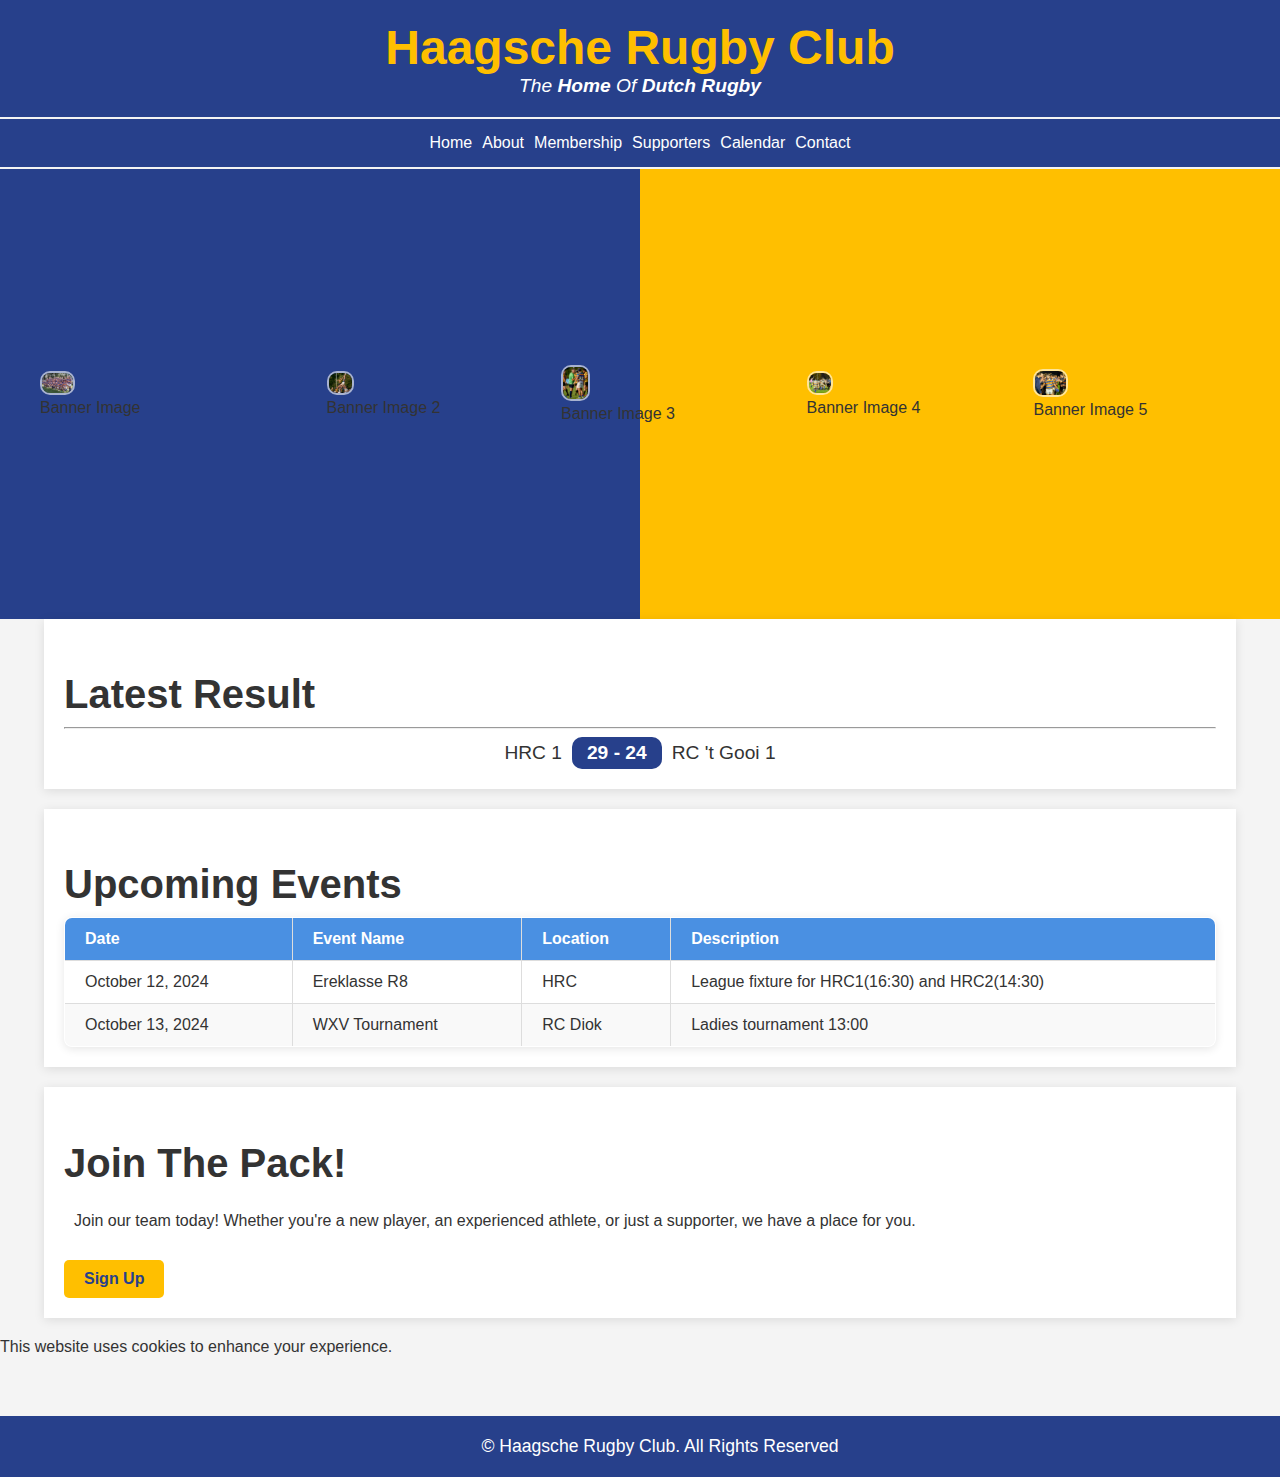
<file: index.html>
<!DOCTYPE html>
<html lang="en">
<head>
    <meta charset="UTF-8">
    <meta name="viewport" content="width=device-width, initial-scale=1.0">
    <link rel="stylesheet" type="text/css" href="css/style.css" />
    <link rel="icon" type="image/JPG" href="images/hrclogo.jpg">
    <title>Homepage</title>
    <meta name="author" content="Taffy Kahembe">

</head>
<body>

  <!-- Header Section -->
<header>
<section class="header">
    <h1>Haagsche Rugby Club</h1>
    <p>The <strong>Home</strong> Of <strong>Dutch Rugby</strong></p>
</section>

<!-- Navigation Bar -->
<nav class="navbar">
    <a href="index.html">Home</a>
    <a href="detail1.html">About</a>
    <a href="detail2.html">Membership</a>
    <a href="detail3.html">Supporters</a>
    <a href="detail4.html">Calendar</a>
    <a href="contact.html">Contact</a>
</nav>
</header>

<!-- Banner Section -->
<section class="banner">
    <figure>
        <img src="images/teamfoto.JPG" alt="Banner Image" title="Banner Image" class="banner-image">
        <figcaption>Banner Image</figcaption>
    </figure>
    <figure>
        <img src="images/teamfoto2.JPG" alt="Banner Image2" title="Banner Image2" class="banner-image">
        <figcaption>Banner Image 2</figcaption>
    </figure>
    <figure>
        <img src="images/teamfoto3.JPG" alt="Banner Image3" title="Banner Image3" class="banner-image">
        <figcaption>Banner Image 3</figcaption>
    </figure>
    <figure>
        <img src="images/teamfoto4.JPG" alt="Banner Image4" title="Banner Image4" class="banner-image">
        <figcaption>Banner Image 4</figcaption>
    </figure>
    <figure>
        <img src="images/teamfoto5.JPG" alt="Banner Image5" title="Banner Image5" class="banner-image">
        <figcaption>Banner Image 5</figcaption>
    </figure>
</section>

<!-- Main Content Section -->

<section class="container">
    <h2>Latest Result</h2>
    <hr>
    <section class="result">
        <span class="team">HRC 1</span>
        <span class="score">29 - 24</span>
        <span class="team">RC 't Gooi 1</span>
    </section>
</section>

<section class="container">
    <h2>Upcoming Events</h2>
    <table>
        <thead>
            <tr>
                <th>Date</th>
                <th>Event Name</th>
                <th>Location</th>
                <th>Description</th>
            </tr>
        </thead>
        <tbody>
            <tr>
                <td>October 12, 2024</td>
                <td>Ereklasse R8</td>
                <td>HRC</td>
                <td>League fixture for HRC1(16:30) and HRC2(14:30) </td>
            </tr>
            <tr>
                <td>October 13, 2024</td>
                <td>WXV Tournament</td>
                <td>RC Diok</td>
                <td>Ladies tournament 13:00 </td>
            </tr>
        </tbody>
    </table>
</section>

<section class="container">
    <h2>Join The Pack!</h2>
    <p>Join our team today! Whether you're a new player, an experienced athlete, or just a supporter, we have a place for you.</p>
    <a href="contact.html" class="signup-btn">Sign Up</a>
</section>

<section class = "cookies-banner">
    <p>This website uses cookies to enhance your experience.</p>
</section>

<!-- Footer Section -->
<footer class="footer">
    <p>&copy Haagsche Rugby Club. All Rights Reserved</p>
</footer>


</body>
</html>
</file>
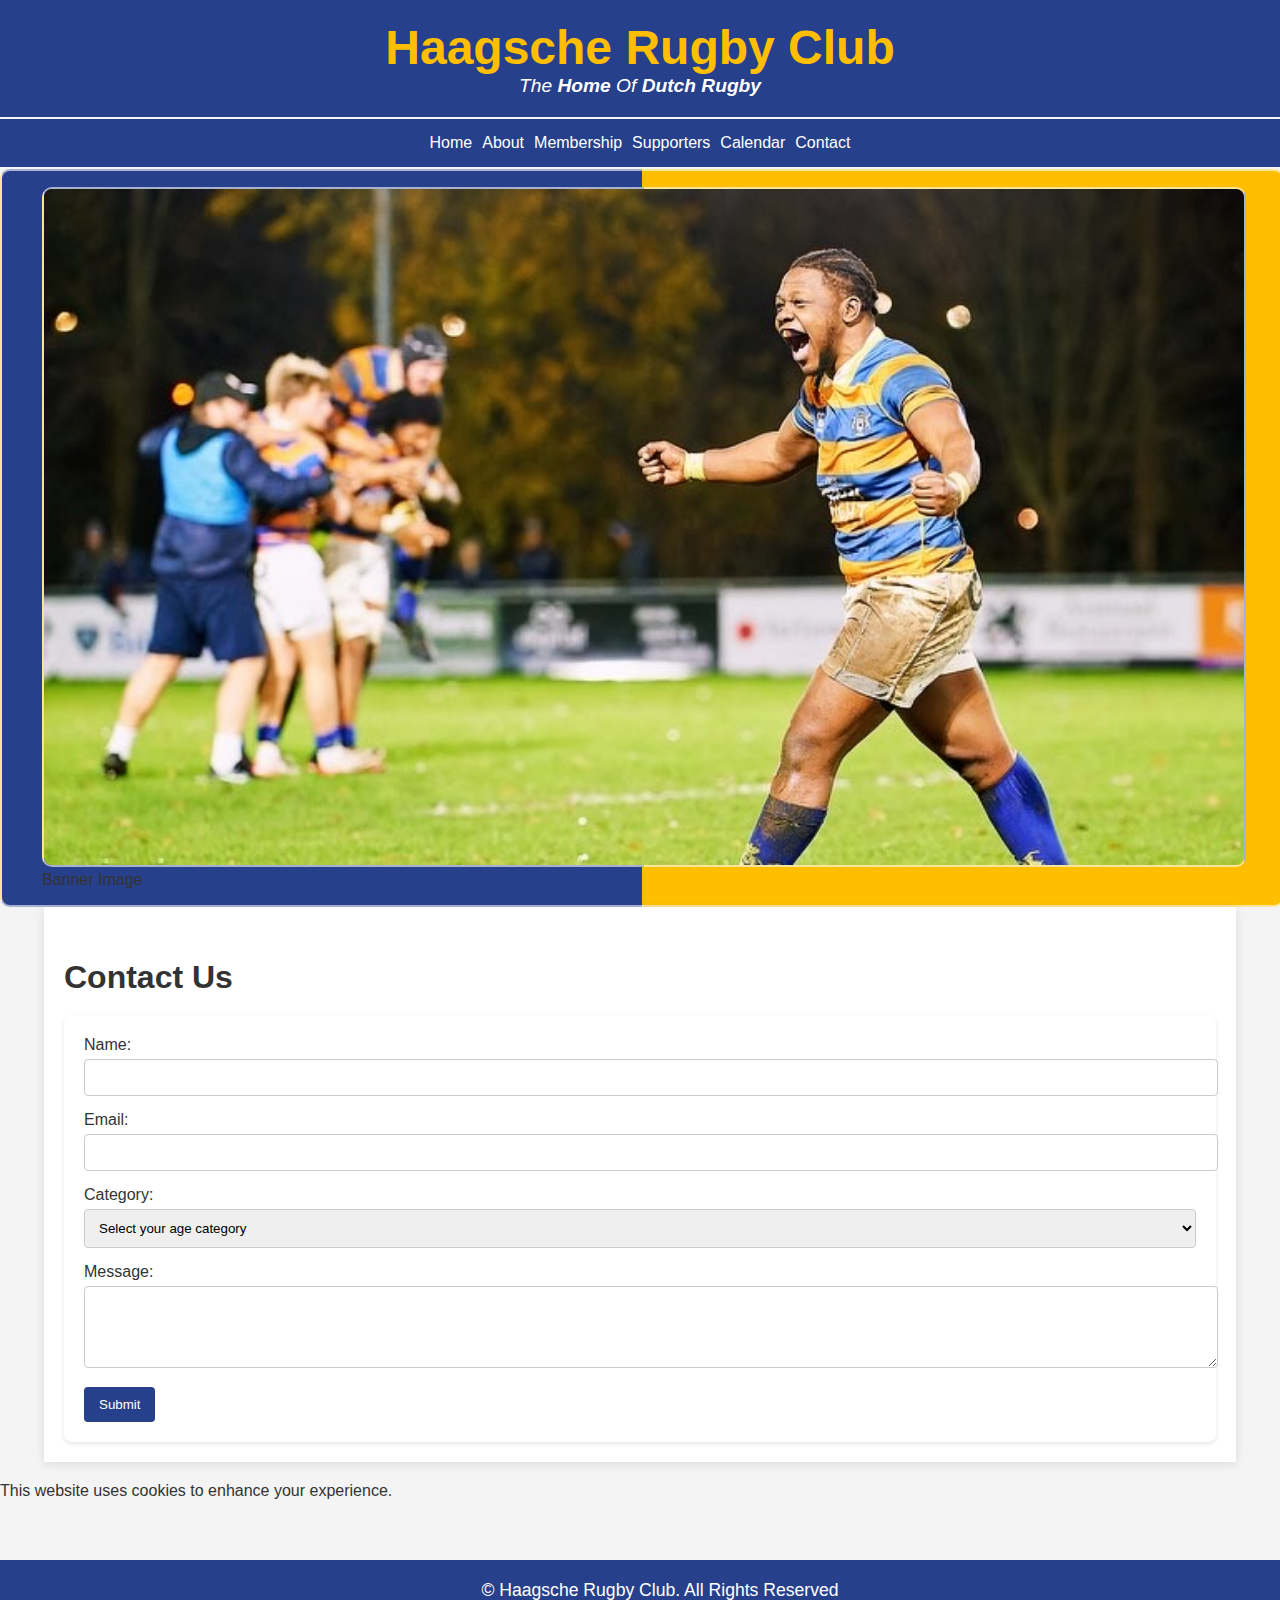
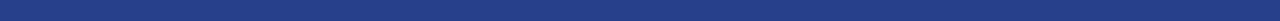
<file: contact.html>
<!DOCTYPE html>
<html lang="en">
<head>
    <meta charset="UTF-8">
    <meta name="viewport" content="width=device-width, initial-scale=1.0">
    <link rel="stylesheet" type="text/css" href="css/style.css" />
    <link rel="icon" type="image/JPG" href="images/hrclogo.jpg">
    <title>Contact</title>
    <meta name="author" content="Taffy Kahembe">
</head>
<body>
<header>
    <!-- Header Section -->
    <section class="header">
        <h1>Haagsche Rugby Club</h1>
        <p>The <strong>Home</strong> Of <strong>Dutch Rugby</strong></p>
    </section>

    <!-- Navigation Bar -->
    <nav class="navbar">
        <a href="index.html">Home</a>
        <a href="detail1.html">About</a>
        <a href="detail2.html">Membership</a>
        <a href="detail3.html">Supporters</a>
        <a href="detail4.html">Calendar</a>
        <a href="contact.html">Contact</a>
    </nav>
</header>

    <!-- Banner Section -->
<section class="bannerdetail">
    <figure>
        <img src="images/celebration.JPG" alt="Banner Image" title="Banner Image" class="bannerdetail">
        <figcaption>Banner Image</figcaption>
    </figure>
</section>


    <!-- Main Section -->
    <section class="container">
        <h3>Contact Us</h3>
        <form action="#" method="post" class="signup-form">
            <label for="name">Name:</label>
            <input type="text" id="name" name="name" required>

            <label for="email">Email:</label>
            <input type="email" id="email" name="email" required>

            <label for="age-category">Category:</label>
            <select id="age-category" name="age-category" required>
                <option value="">Select your age category</option>
                <option value="youth">Youth (up to 19 years)</option>
                <option value="men">Men</option>
                <option value="women">Women</option>
                <option value="supporter">Supporter</option>
                <option value="Other">Other</option>
            </select>

            <label for="message">Message:</label>
            <textarea id="message" name="message" rows="4" required></textarea>

            <button type="submit">Submit</button>
        </form>
    </section>

    <section class = "cookies-banner">
        <p>This website uses cookies to enhance your experience.</p>
    </section>
   
    <!-- Footer Section -->
    <footer class="footer">
        <p>&copy; Haagsche Rugby Club. All Rights Reserved</p>
    </footer>

</body>
</html>
</file>
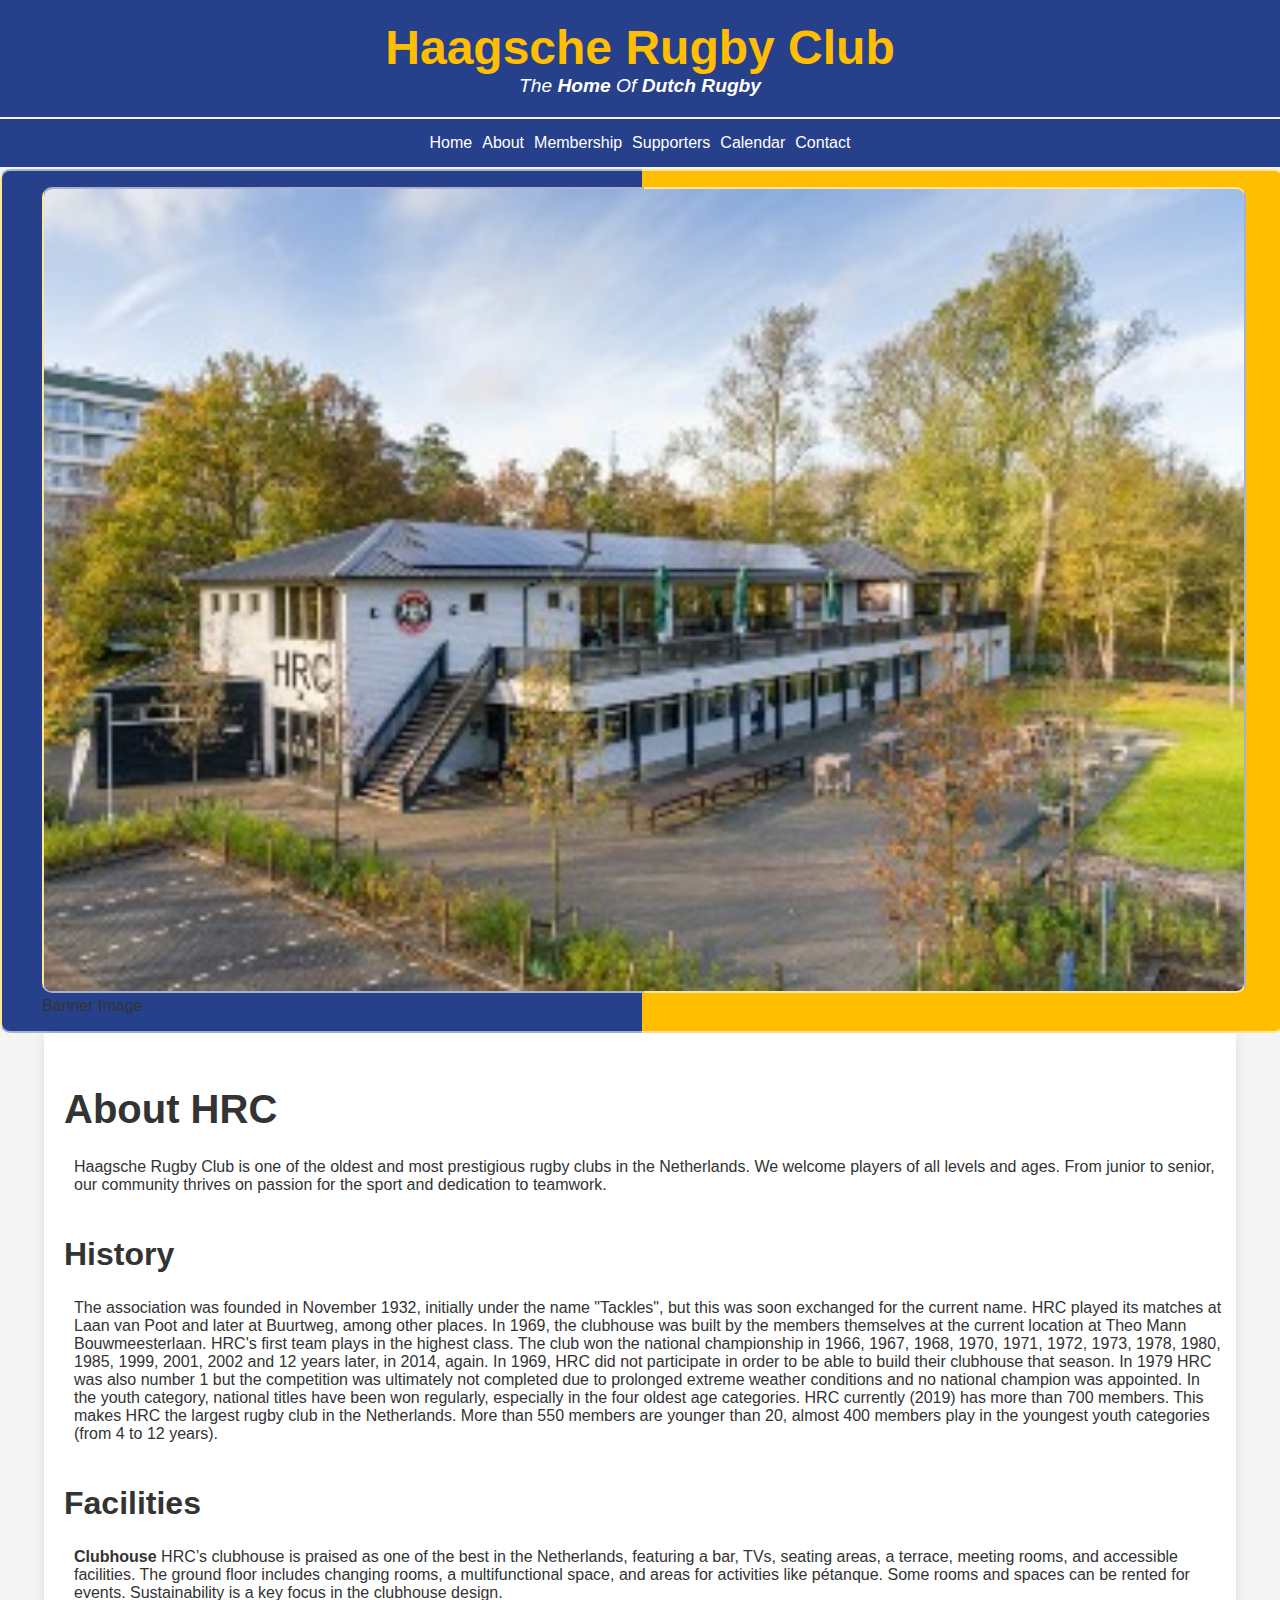
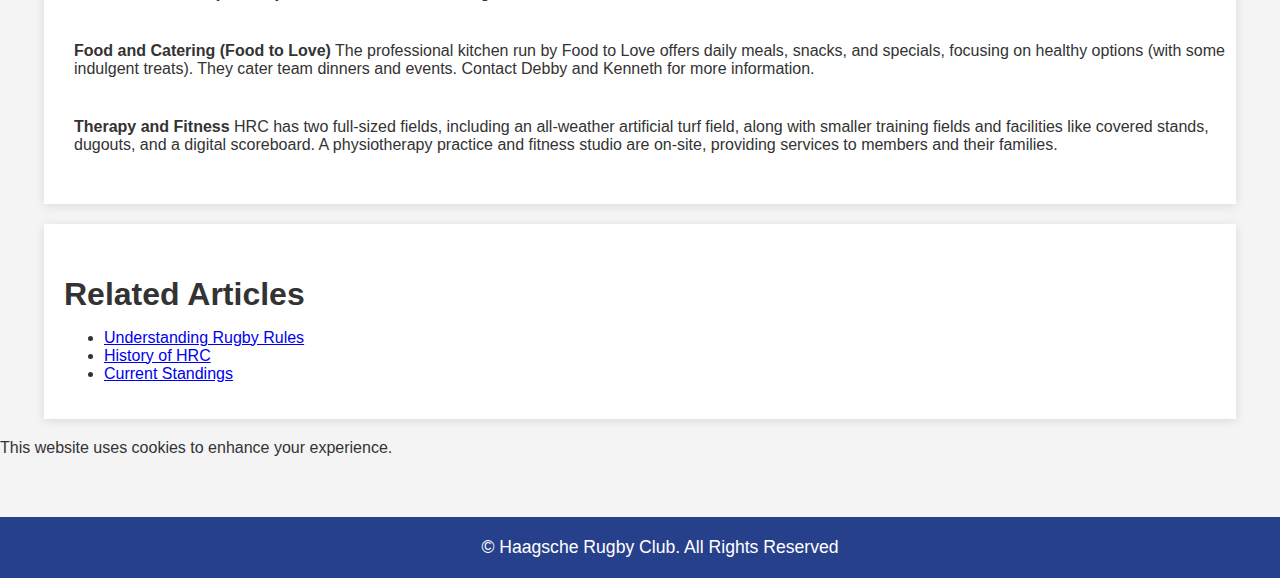
<file: detail1.html>
<!DOCTYPE html>
<html lang="en">
<head>
    <meta charset="UTF-8">
    <meta name="viewport" content="width=device-width, initial-scale=1.0">
    <link rel="stylesheet" type="text/css" href="css/style.css" />
    <link rel="icon" type="image/JPG" href="images/hrclogo.jpg">
    <title>About</title>
    <meta name="author" content="Taffy Kahembe">
</head>
<body>

  <!-- Header Section -->
<header>
<section class="header">
    <h1>Haagsche Rugby Club</h1>
    <p>The <strong>Home</strong> Of <strong>Dutch Rugby</strong></p>
</section>

<!-- Navigation Bar -->
<nav class="navbar">
    <a href="index.html">Home</a>
    <a href="detail1.html">About</a>
    <a href="detail2.html">Membership</a>
    <a href="detail3.html">Supporters</a>
    <a href="detail4.html">Calendar</a>
    <a href="contact.html">Contact</a>
</nav>
</header>

<!-- Banner Section -->
<section class="bannerdetail">
    <figure>
        <img src="images/clubhouse.JPG" alt="Banner Image" title="Banner Image" class="bannerdetail">
        <figcaption>Banner Image</figcaption>
    </figure>
</section>

<!-- Main Section -->
 <article class = "container">
    <h2> About HRC</h2>

     <p>Haagsche Rugby Club is one of the oldest and most prestigious rugby clubs in the Netherlands. We welcome players of all levels and ages. From junior to senior, our community thrives on passion for the sport and dedication to teamwork.</p>
    <h3> History </h3>
    <p>The association was founded in November 1932, initially under the name "Tackles", but this was soon exchanged for the current name. HRC played its matches at Laan van Poot and later at Buurtweg, among other places. In 1969, the clubhouse was built by the members themselves at the current location at Theo Mann Bouwmeesterlaan.

        HRC's first team plays in the highest class. The club won the national championship in 1966, 1967, 1968, 1970, 1971, 1972, 1973, 1978, 1980, 1985, 1999, 2001, 2002 and 12 years later, in 2014, again. In 1969, HRC did not participate in order to be able to build their clubhouse that season. In 1979 HRC was also number 1 but the competition was ultimately not completed due to prolonged extreme weather conditions and no national champion was appointed.
        
        In the youth category, national titles have been won regularly, especially in the four oldest age categories.
        
        HRC currently (2019) has more than 700 members. This makes HRC the largest rugby club in the Netherlands. More than 550 members are younger than 20, almost 400 members play in the youngest youth categories (from 4 to 12 years).</p>
    <h3>Facilities </h3>
   <p><b>Clubhouse</b> HRC’s clubhouse is praised as one of the best in the Netherlands, featuring a bar, TVs, seating areas, a terrace, meeting rooms, and accessible facilities. The ground floor includes changing rooms, a multifunctional space, and areas for activities like pétanque. Some rooms and spaces can be rented for events. Sustainability is a key focus in the clubhouse design.</p>
    <p><b>Food and Catering (Food to Love)</b> The professional kitchen run by Food to Love offers daily meals, snacks, and specials, focusing on healthy options (with some indulgent treats). They cater team dinners and events. Contact Debby and Kenneth for more information.</p>
    <p><b>Therapy and Fitness</b> HRC has two full-sized fields, including an all-weather artificial turf field, along with smaller training fields and facilities like covered stands, dugouts, and a digital scoreboard. A physiotherapy practice and fitness studio are on-site, providing services to members and their families.</p>
 </article>

 <aside class = "container">
    <h3>Related Articles</h3>
    <ul>
        <li><a href="https://www.world.rugby/the-game/beginners-guide/safety">Understanding Rugby Rules</a></li>
        <li><a href="https://nl.wikipedia.org/wiki/Haagsche_Rugby_Club">History of HRC</a></li>
        <li><a href="https://rugby.nl/competitie/speelschema/seizoen-2024-2025/"> Current Standings</a></li>
    </ul>
 
 </aside>

 <section class = "cookies-banner">
    <p>This website uses cookies to enhance your experience.</p>
</section>

<!--Footer Section -->

<footer class="footer">
    <p>&copy Haagsche Rugby Club. All Rights Reserved</p>
</footer>

</body>
</html>
</file>
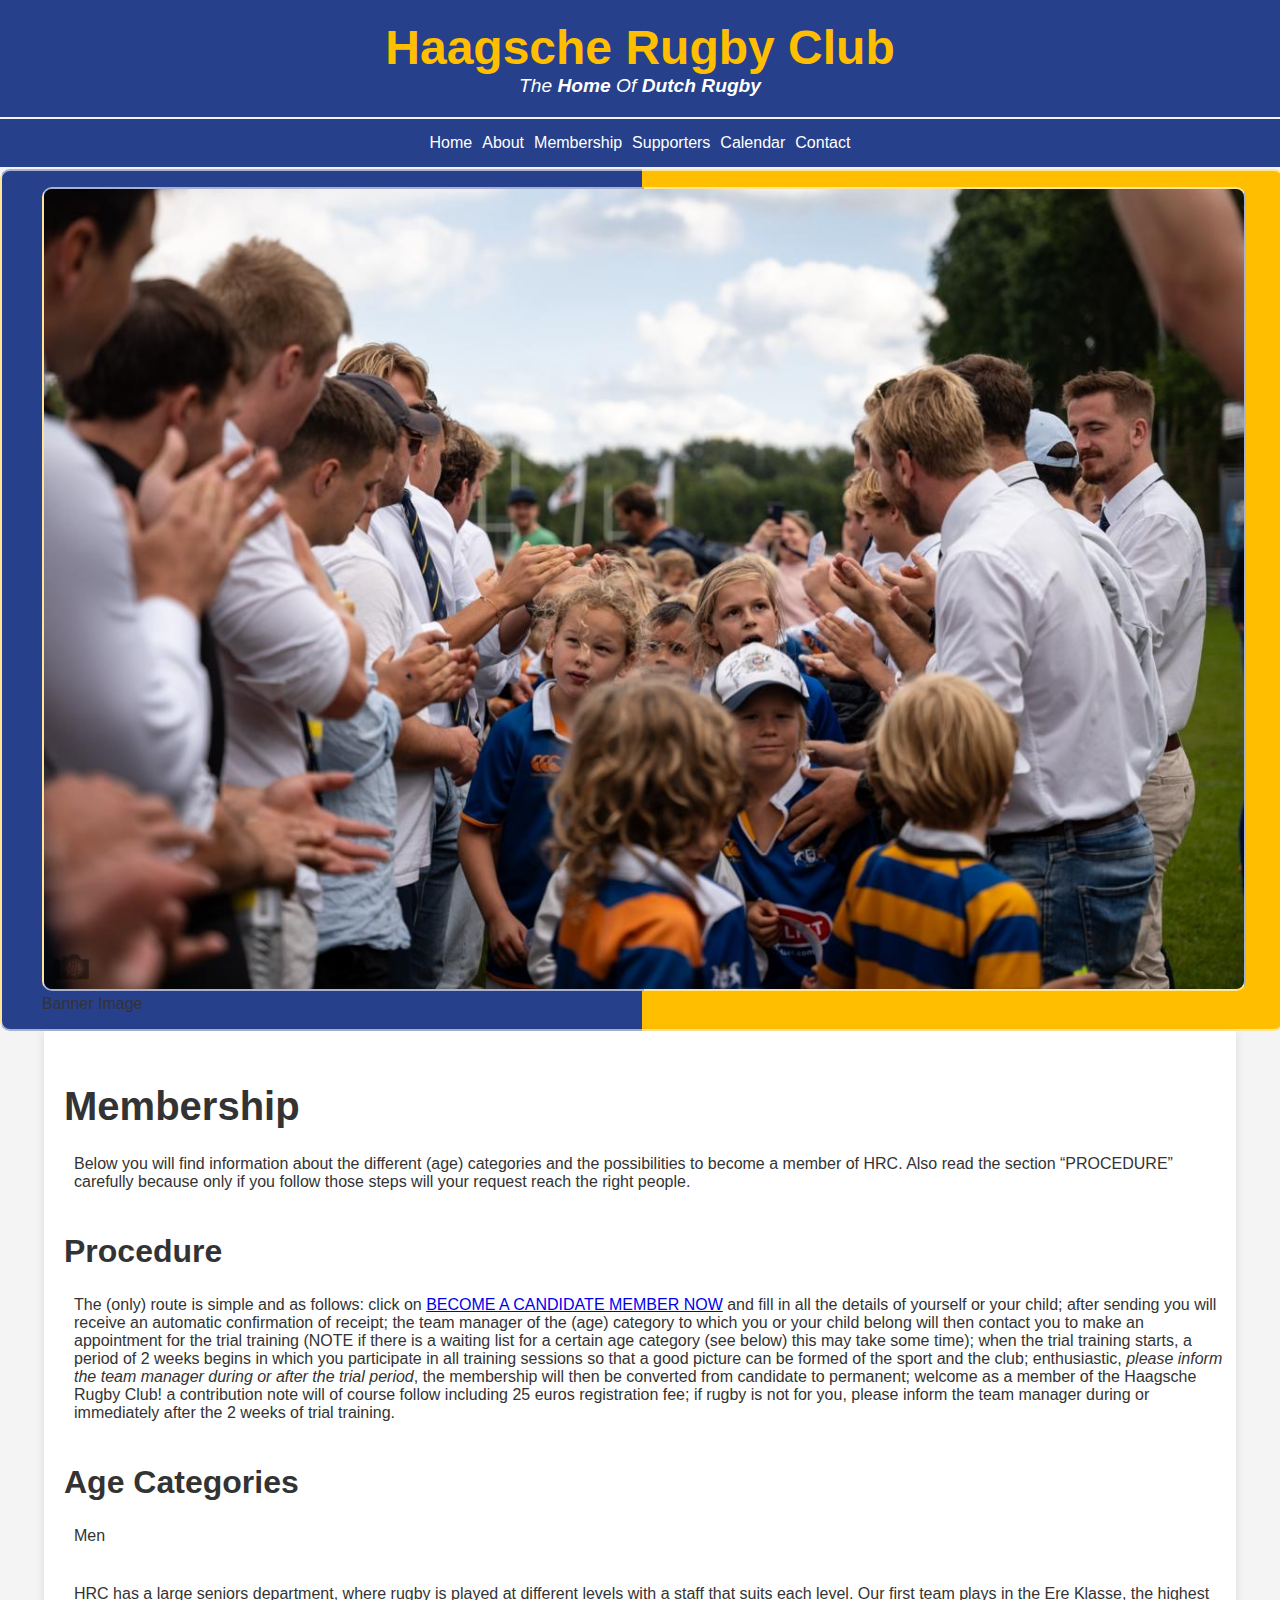
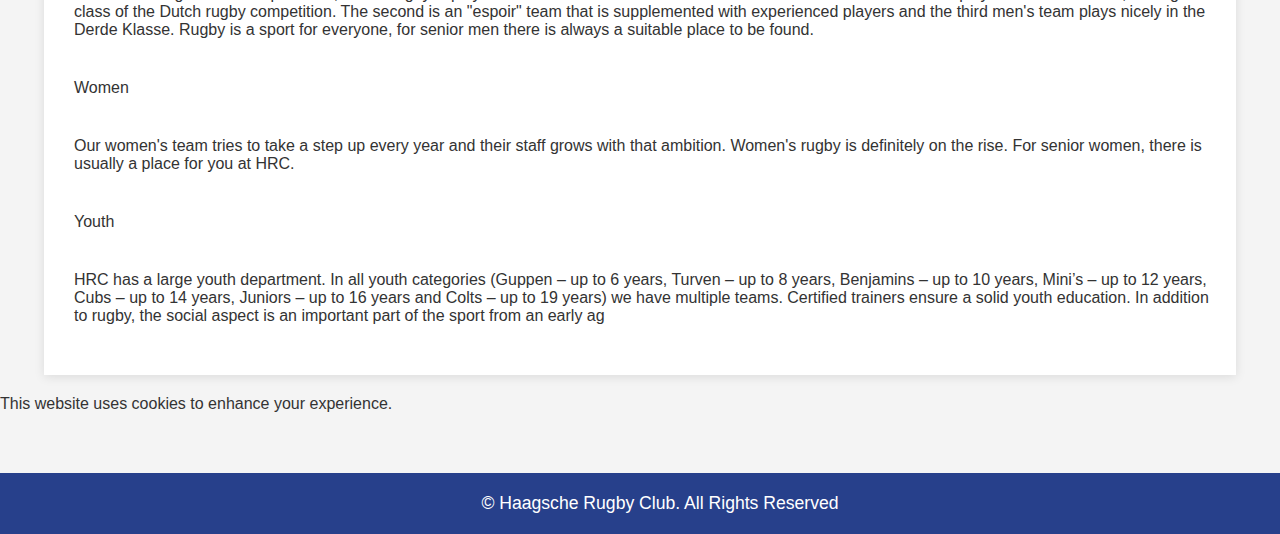
<file: detail2.html>
<!DOCTYPE html>
<html lang="en">
<head>
    <meta charset="UTF-8">
    <meta name="viewport" content="width=device-width, initial-scale=1.0">
    <link rel="stylesheet" type="text/css" href="css/style.css" />
    <link rel="icon" type="image/JPG" href="images/hrclogo.jpg">
    <title>Membership</title>
    <meta name="author" content="Taffy Kahembe">
</head>
<body>

  <!-- Header Section -->
<header>
<section class="header">
    <h1>Haagsche Rugby Club</h1>
    <p>The <strong>Home</strong> Of <strong>Dutch Rugby</strong></p>
</section>

<!-- Navigation Bar -->
<nav class="navbar">
    <a href="index.html">Home</a>
    <a href="detail1.html">About</a>
    <a href="detail2.html">Membership</a>
    <a href="detail3.html">Supporters</a>
    <a href="detail4.html">Calendar</a>
    <a href="contact.html">Contact</a>
</nav>
</header>

<!-- Banner Section -->
<section class="bannerdetail">
    <figure>
        <img src="images/youth.JPG" alt="Banner Image" title="Banner Image" class="bannerdetail">
        <figcaption>Banner Image</figcaption>
    </figure>
</section>


<!-- Main Section -->
 <section class = "container">
    <h2> Membership</h2>
    <p>
        Below you will find information about the different (age) categories and the possibilities to become a member of HRC. Also read the section “PROCEDURE” carefully because only if you follow those steps will your request reach the right people.
    </p>

    <h3>Procedure</h3>
    <p> The (only) route is simple and as follows:

        click on <a href="contact.html" >BECOME A CANDIDATE MEMBER NOW</a> and fill in all the details of yourself or your child;
        after sending you will receive an automatic confirmation of receipt;
        the team manager of the (age) category to which you or your child belong will then contact you to make an appointment for the trial training (NOTE if there is a waiting list for a certain age category (see below) this may take some time);
        when the trial training starts, a period of 2 weeks begins in which you participate in all training sessions so that a good picture can be formed of the sport and the club;
        enthusiastic, <em>please inform the team manager during or after the trial period</em>, the membership will then be converted from candidate to permanent;
        welcome as a member of the Haagsche Rugby Club!
        a contribution note will of course follow including 25 euros registration fee;
        if rugby is not for you, please inform the team manager during or immediately after the 2 weeks of trial training.</p>

    <h3>Age Categories</h3>
    <p>Men</p>
      <p> HRC has a large seniors department, where rugby is played at different levels with a staff that suits each level. Our first team plays in the Ere Klasse, the highest class of the Dutch rugby competition. The second is an "espoir" team that is supplemented with experienced players and the third men's team plays nicely in the Derde Klasse. Rugby is a sport for everyone, for senior men there is always a suitable place to be found.</p>
       <p> Women</p>
       <p> Our women's team tries to take a step up every year and their staff grows with that ambition. Women's rugby is definitely on the rise. For senior women, there is usually a place for you at HRC.</p>
        <p> Youth</p>
        <p>HRC has a large youth department. In all youth categories (Guppen – up to 6 years, Turven – up to 8 years, Benjamins – up to 10 years, Mini’s – up to 12 years, Cubs – up to 14 years, Juniors – up to 16 years and Colts – up to 19 years) we have multiple teams. Certified trainers ensure a solid youth education. In addition to rugby, the social aspect is an important part of the sport from an early ag</p>
 </section>

 <section class = "cookies-banner">
    <p>This website uses cookies to enhance your experience.</p>
</section>

 <!-- Footer Section -->
<footer class="footer">
    <p>&copy Haagsche Rugby Club. All Rights Reserved</p>
</footer>

</body>
</html>
</file>
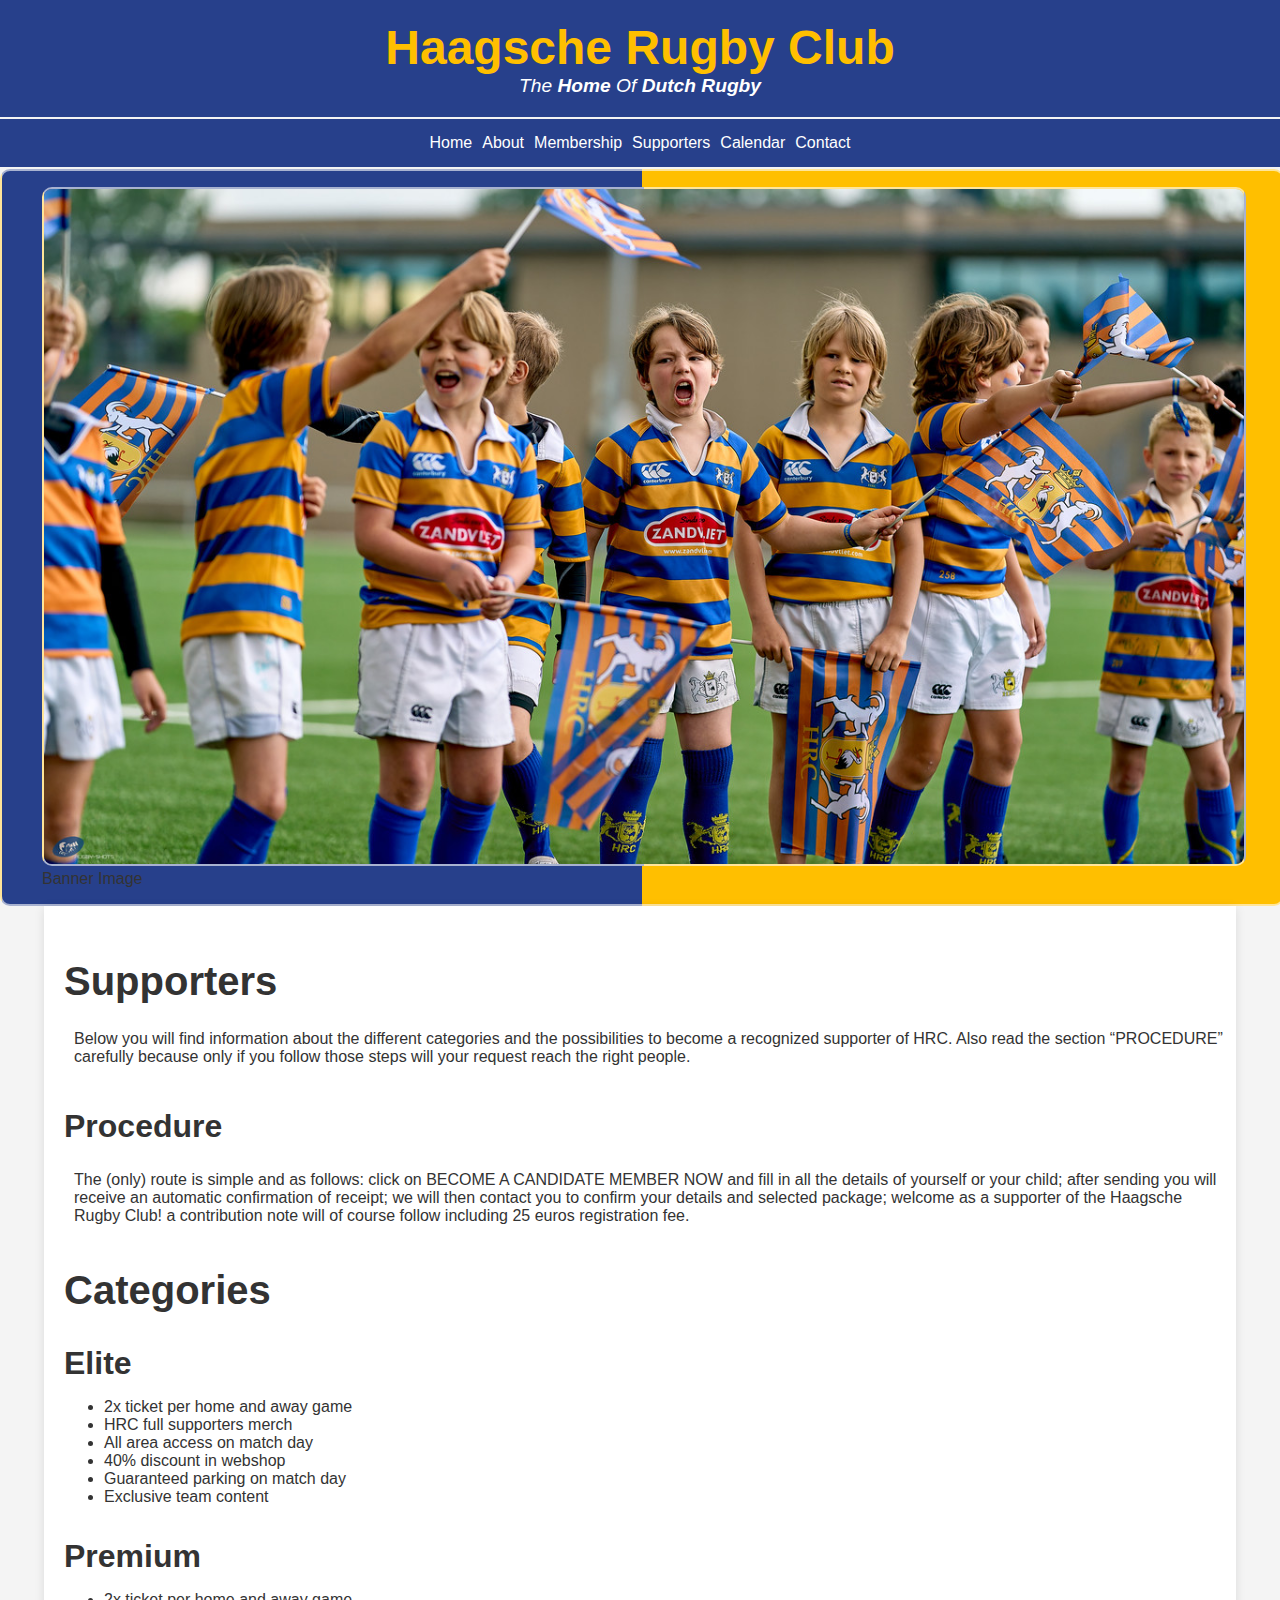
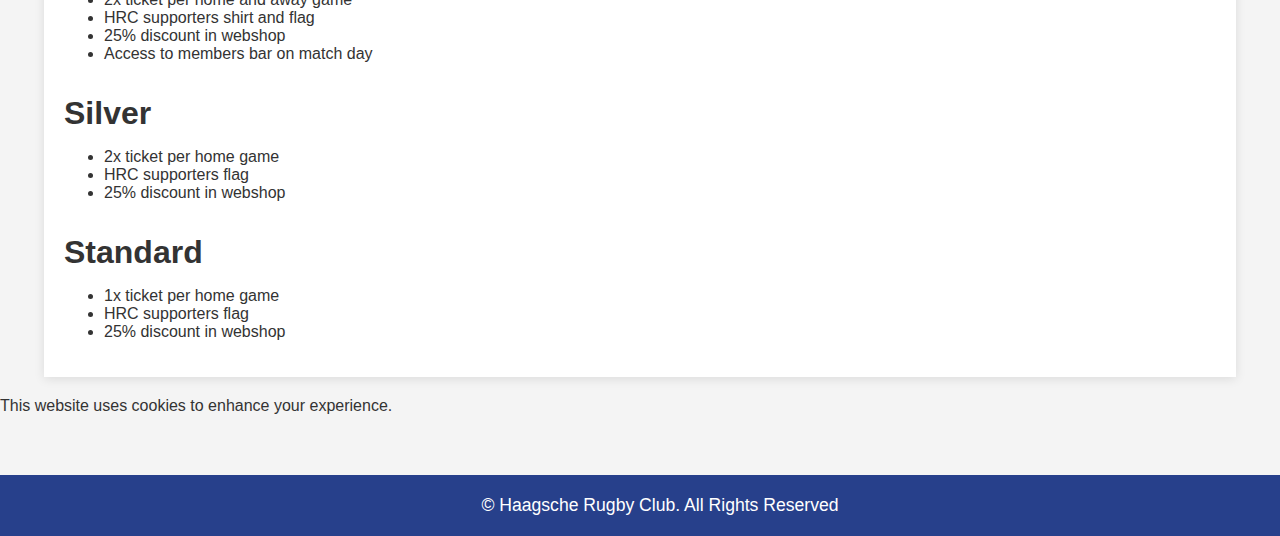
<file: detail3.html>
<!DOCTYPE html>
<html lang="en">
<head>
    <meta charset="UTF-8">
    <meta name="viewport" content="width=device-width, initial-scale=1.0">
    <link rel="stylesheet" type="text/css" href="css/style.css" />
    <link rel="icon" type="image/JPG" href="images/hrclogo.jpg">
    <title>Supporters</title>
    <meta name="author" content="Taffy Kahembe">
</head>
<body>

  <!-- Header Section -->
<header>
<section class="header">
    <h1>Haagsche Rugby Club</h1>
    <p>The <strong>Home</strong> Of <strong>Dutch Rugby</strong></p>
</section>

<!-- Navigation Bar -->
<nav class="navbar">
    <a href="index.html">Home</a>
    <a href="detail1.html">About</a>
    <a href="detail2.html">Membership</a>
    <a href="detail3.html">Supporters</a>
    <a href="detail4.html">Calendar</a>
    <a href="contact.html">Contact</a>
</nav>
</header>

<!-- Banner Section -->
<section class="bannerdetail">
    <figure>
        <img src="images/supporters1.jpg" alt="Banner Image" title="Banner Image" class="bannerdetail">
        <figcaption>Banner Image</figcaption>
    </figure>
</section>


<!-- Main Section -->
 <section class = "container">
    <h2> Supporters</h2>
    <p>Below you will find information about the different  categories and the possibilities to become a recognized supporter of HRC. Also read the section “PROCEDURE” carefully because only if you follow those steps will your request reach the right people.

    </p>
    <h3>Procedure</h3>
    <p>The (only) route is simple and as follows: click on BECOME A CANDIDATE MEMBER NOW and fill in all the details of yourself or your child; after sending you will receive an automatic confirmation of receipt;  we will then contact you to confirm your details and selected package; welcome as a supporter of the Haagsche Rugby Club! a contribution note will of course follow including 25 euros registration fee.

    </p>
    <h2>Categories</h2>
    <h3>Elite</h3>
            <ul>
                <li>2x ticket per home and away game</li>
                <li>HRC full supporters merch</li>
                <li>All area access on match day</li>
                <li>40% discount in webshop</li>
                <li>Guaranteed parking on match day</li>
                <li>Exclusive team content</li>
            </ul>
     <h3>Premium</h3>
            <ul>
                <li>2x ticket per home and away game</li>
                <li>HRC supporters shirt and flag</li>
                <li>25% discount in webshop</li>
                <li>Access to members bar on match day</li>
            </ul>
    <h3>Silver</h3>
            <ul>
                <li>2x ticket per home game</li>
                <li>HRC supporters flag</li>
                <li>25% discount in webshop</li>
            </ul>
    <h3>Standard</h3>
            <ul>
                <li>1x ticket per home game</li>
                <li>HRC supporters flag</li>
                <li>25% discount in webshop</li>
            </ul>

 </section>

 <section class = "cookies-banner">
    <p>This website uses cookies to enhance your experience.</p>
</section>

 <!-- Footer Section -->
<footer class="footer">
    <p>&copy Haagsche Rugby Club. All Rights Reserved</p>
</footer>

</body>
</html>
</file>
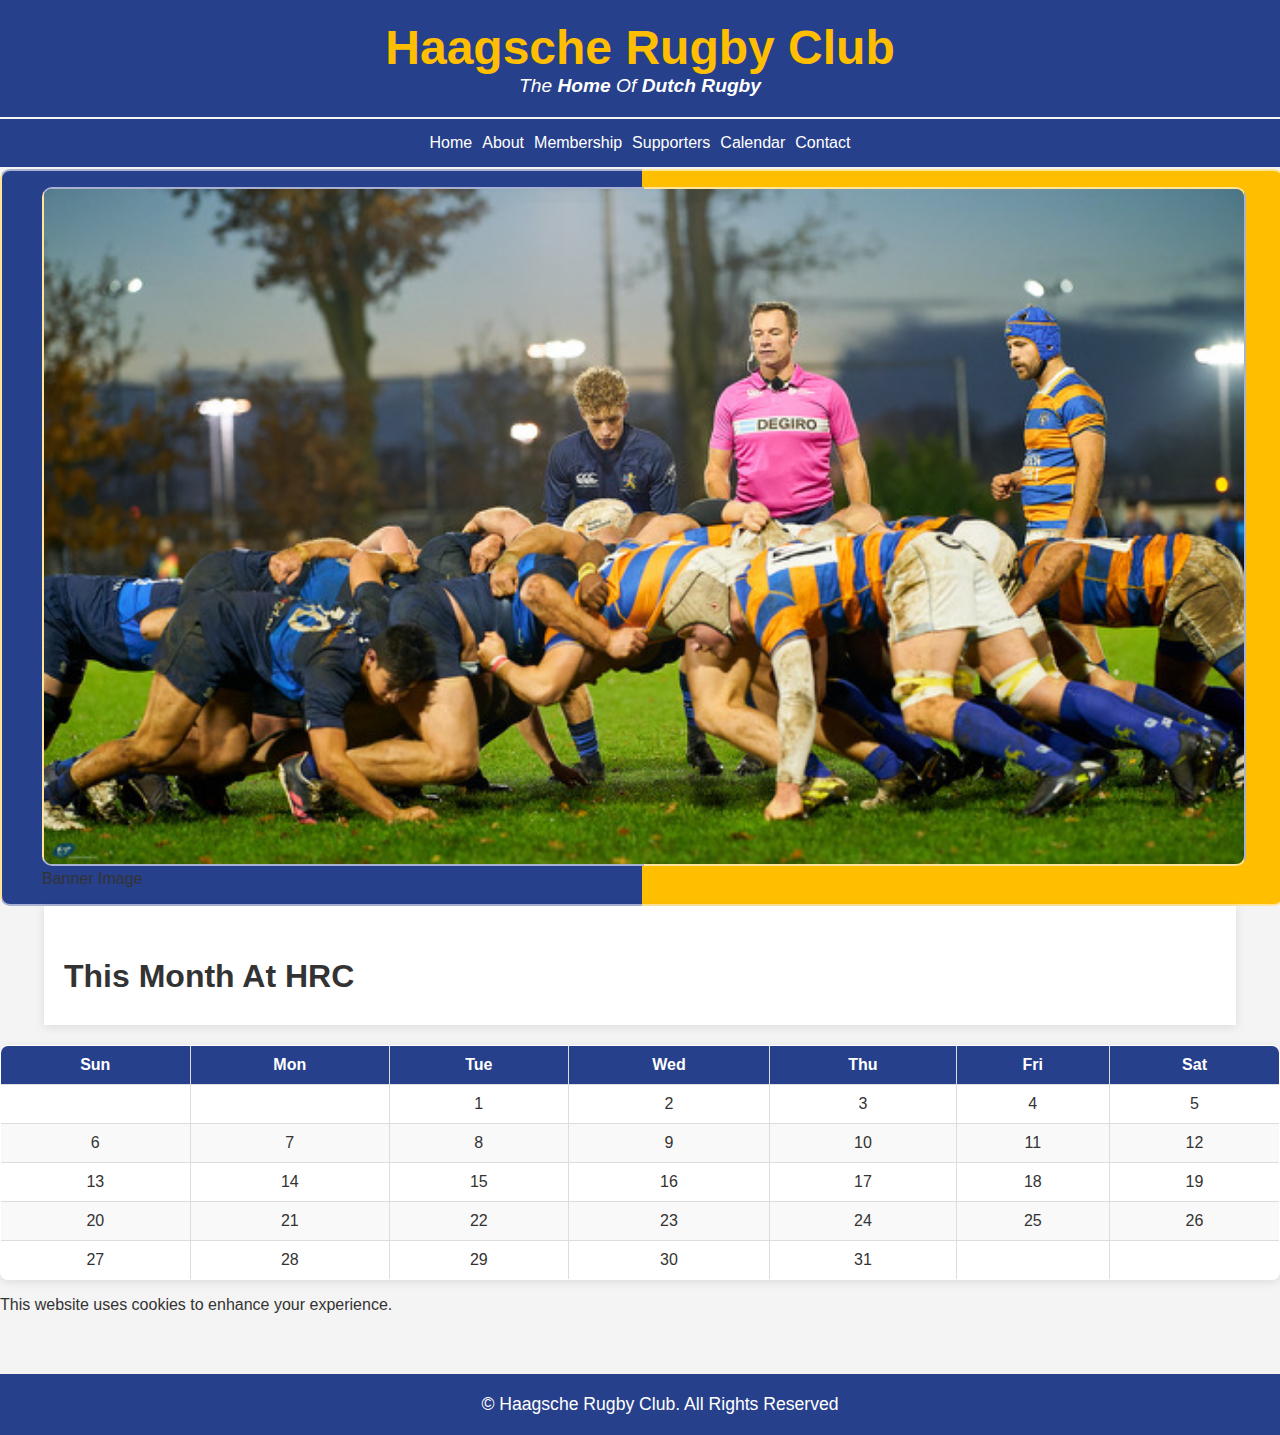
<file: detail4.html>
<!DOCTYPE html>
<html lang="en">
<head>
    <meta charset="UTF-8">
    <meta name="viewport" content="width=device-width, initial-scale=1.0">
    <link rel="stylesheet" type="text/css" href="css/style.css" />
    <link rel="icon" type="image/JPG" href="images/hrclogo.jpg">
    <title>Calendar</title>
    <meta name="author" content="Taffy Kahembe">
</head>
<body>

  <!-- Header Section -->
  <header>   
<section class="header">
    <h1>Haagsche Rugby Club</h1>
    <p>The <strong>Home</strong> Of <strong>Dutch Rugby</strong></p>
</section>

<!-- Navigation Bar -->
<nav class="navbar">
    <a href="index.html">Home</a>
    <a href="detail1.html">About</a>
    <a href="detail2.html">Membership</a>
    <a href="detail3.html">Supporters</a>
    <a href="detail4.html">Calendar</a>
    <a href="contact.html">Contact</a>
</nav>
</header>
<!-- Banner Section -->
<section class="bannerdetail">
    <figure>
        <img src="images/scrum.JPG" alt="Banner Image" title="Banner Image" class="bannerdetail">
        <figcaption>Banner Image</figcaption>
    </figure>
</section>


<!-- Main Section -->
 <section class ="container">
    <h3>This Month At HRC</h3>
 </section>
<table class="calendar">
    <thead>
        <tr>
            <th>Sun</th>
            <th>Mon</th>
            <th>Tue</th>
            <th>Wed</th>
            <th>Thu</th>
            <th>Fri</th>
            <th>Sat</th>
        </tr>
    </thead>
    <tbody>
        <tr>
            <td></td><td></td><td>1</td><td>2</td><td>3</td><td>4</td><td>5</td>
        </tr>
        <tr>
            <td>6</td><td>7</td><td>8</td><td>9</td><td>10</td><td>11</td><td>12</td>
        </tr>
        <tr>
            <td>13</td><td>14</td><td>15</td><td>16</td><td>17</td><td>18</td><td>19</td>
        </tr>
        <tr>
            <td>20</td><td>21</td><td>22</td><td>23</td><td>24</td><td>25</td><td>26</td>
        </tr>
        <tr>
            <td>27</td><td>28</td><td>29</td><td>30</td><td>31</td><td></td><td></td>
        </tr>
    </tbody>
</table>

<section class = "cookies-banner">
    <p>This website uses cookies to enhance your experience.</p>
</section>

<!-- Footer Section -->
<footer class="footer">
    <p>&copy Haagsche Rugby Club. All Rights Reserved</p>
</footer>


</body>
</html>
</file>
<file: css/style.css>
/* Global Styles */
body {
    font-family: 'Arial', sans-serif;
    color: #333333;
    background-color: #f4f4f4;
    margin: 0;
    padding: 0;
}

.banner {
    width: 100%;
    height: 50vh;
    overflow: hidden;
    background: linear-gradient(to right, #27408B 50%, #FFBF00 50%);
    justify-content: center;
    align-items: center;
    display: flex;
}

.banner img {
    width: 15%;
    height: auto;
    object-fit: cover;
    border-radius: 10px;
    border: 2px solid rgba(255, 255, 255, 0.6);
    transition: all ease-in-out 0.5s;
}

.bannerdetail {
    width: 100%;
    height: auto;
    object-fit: contain;
    background: linear-gradient(to right, #27408B 50%, #FFBF00 50%);
    border-radius: 10px;
    border: 2px solid rgba(255, 255, 255, 0.6);
    transition: all ease-in-out 0.5s;
}

.banner img:hover {
    width: 30%;
}

.calendar {
    width: 100%;
    border-collapse: collapse;
}
.calendar th, .calendar td {
    padding: 10px;
    text-align: center;
    border: 1px solid #ddd;
}
.calendar th {
    background-color: #27408B;
}

.container {
    width: 90%;
    max-width: 1200px;
    margin: 0 auto 20px auto;
    padding: 20px;
    background-color: #ffffff;
    box-shadow: 0 2px 10px rgba(0, 0, 0, 0.1);
}

.container h2 {
    font-size: 2.5em;
    font-weight: bold;
    margin-bottom: 10px;
}

.container h3 {
    font-size: 2em;
    font-weight: bold;
    margin-bottom: 10px;
}

.container p {
    font-size: 1em;
    margin-bottom: 20px;
    width: 100%;
    word-wrap: break-word;
    overflow-wrap: break-word;
    padding: 10px;
}

/* Header */
.header {
    background-color: #27408B;
    padding: 20px;
    text-align: center;
    margin-bottom: 2px;
}

.header h1 {
    margin: 0;
    font-size: 3em;
    font-weight: bold;
    color: #FFBF00;
}

.header p {
    font-size: 1.2em;
    font-style: italic;
    margin: 0;
    color: #ffffff;
}

.result {
    display: flex;
    justify-content: center;
    align-items: center;
    font-size: 1.2em;
}

.team {
    margin: 0 10px;
}

.score {
    background-color: #27408B;
    color: white;
    padding: 5px 15px;
    border-radius: 10px;
    font-weight: bold;
}

/* Table */
table {
    width: 100%;
    border-collapse: collapse;
    background-color: #fff;
    border-radius: 8px;
    overflow: hidden;
    box-shadow: 0 2px 10px rgba(0, 0, 0, 0.1);
}

table, th, td {
    border: 1px solid #ddd;
}

th, td {
    padding: 12px 20px;
    text-align: left;
}

th {
    background-color: #4a90e2;
    color: white;
    font-weight: bold;
}

tr:nth-child(even) {
    background-color: #f9f9f9;
}

tr:hover {
    background-color: #f1f1f1;
}

/* Navigation */
.navbar {
    display: flex;
    justify-content: center;
    background-color: #27408B;
    padding: 10px;
    margin-bottom: 2px;
    flex-wrap: wrap;
}

.navbar a {
    color: #ffffff;
    text-decoration: none;
    margin: 5px;
    font-size: 1em;
    transition: color 0.3s ease;
}

.navbar a:hover {
    color: #FFBF00;
}

/* Signup Button */
.signup-btn {
    display: inline-block;
    padding: 10px 20px;
    background-color: #FFBF00;
    color: #27408B;
    text-decoration: none;
    border-radius: 5px;
    font-weight: bold;
    transition: background-color 0.3s ease;
}

.signup-btn:hover {
    background-color: #FFBF00;
    color: #ffffff;
}

/* Signup Form */
.signup-form {
    background-color: #fff;
    padding: 20px;
    border-radius: 8px;
    box-shadow: 0 2px 4px rgba(0, 0, 0, 0.1);
    margin-top: 20px;
}

.signup-form h3 {
    margin-bottom: 15px;
}

.signup-form label {
    display: block;
    margin-bottom: 5px;
}

.signup-form input,
.signup-form select,
.signup-form textarea {
    width: 100%;
    padding: 10px;
    margin-bottom: 15px;
    border: 1px solid #ccc;
    border-radius: 4px;
}

.signup-form button {
    background-color: #27408B;
    color: white;
    padding: 10px 15px;
    border: none;
    border-radius: 4px;
    cursor: pointer;
}

.signup-form button:hover {
    background-color: #FFBF00;
}

/* Footer */
.footer {
    background-color: #27408B;
    color: #ffffff;
    text-align: center;
    padding: 20px;
    margin-top: 60px;
    position: relative;
    bottom: 0;
    width: 100%;
}

.footer p {
    margin: 0;
    font-size: 1.1em;
}

.cookie-banner {
    position: fixed;
    bottom: 0;
    width: 100%;
    z-index: 9999;
    background-color: #f8d7da;
    padding: 10px;
    text-align: center;
}

/* Responsive Design */
@media (max-width: 768px) {
    .header h1 {
        font-size: 2em;
    }

    .banner {
        flex-direction: column;
    }

    .banner img {
        width: 50%;
    }

    .navbar a {
        font-size: 0.9em;
        margin: 5px 10px;
    }

    .container {
        padding: 10px;
    }

    table {
        width: 100%;
    }
}

@media (max-width: 576px) {
    .header h1 {
        font-size: 1.5em;
    }

    .banner img {
        width: 80%;
    }

    .navbar {
        flex-direction: column;
    }

    .navbar a {
        margin: 5px 0;
        font-size: 0.8em;
    }
}
</file>
